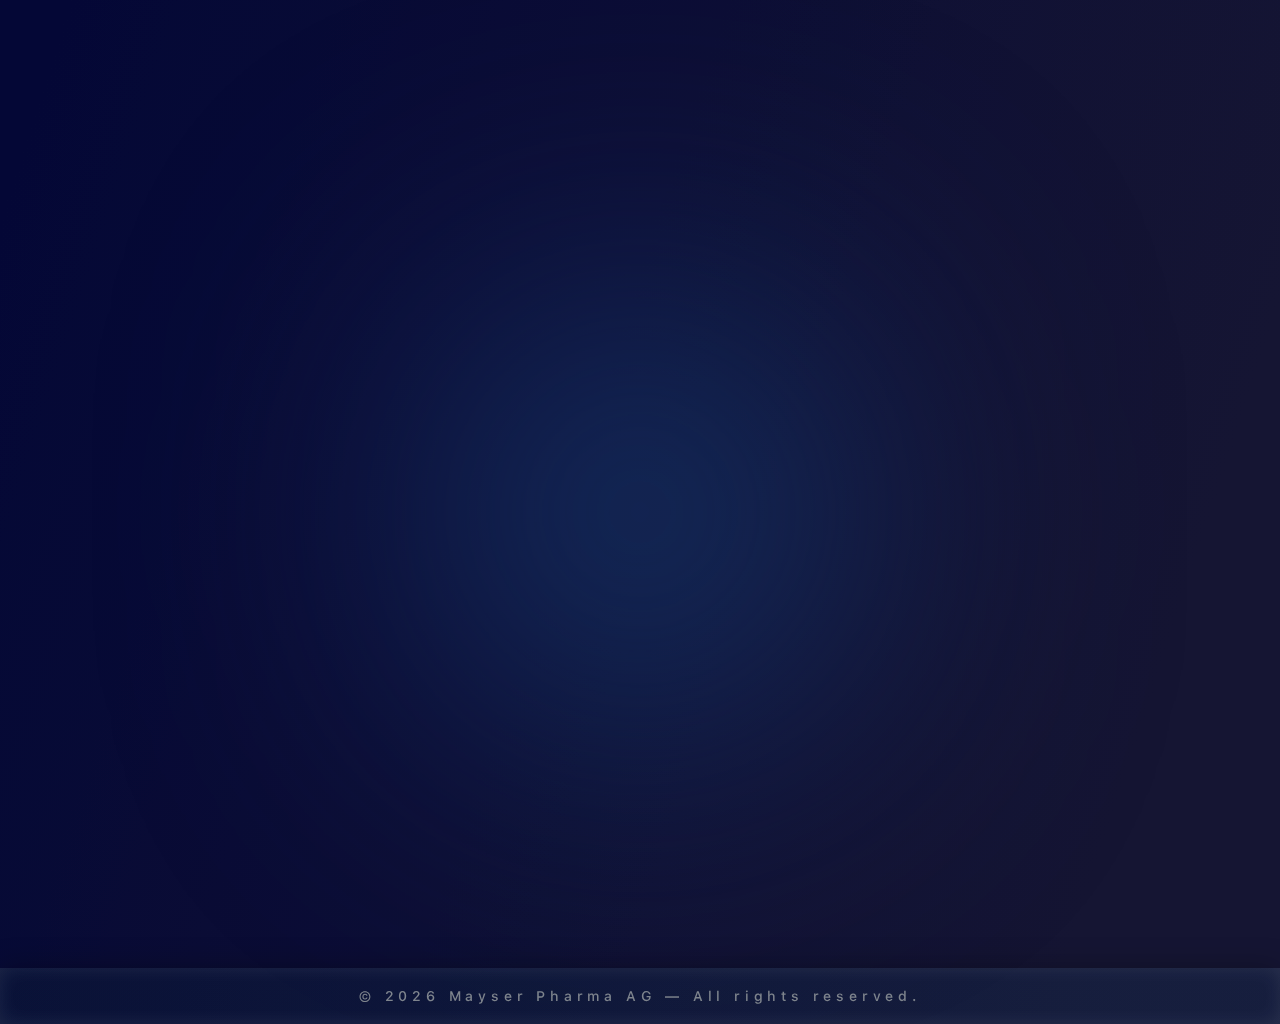
<file: index.html>
<!DOCTYPE html>
<html lang="en">
  <head>
    <meta charset="UTF-8" />
    <meta name="viewport" content="width=device-width, initial-scale=1.0" />
    <meta
      name="description"
      content="Mayser Pharma AG - Private R&D Programme"
    />
    <title>Mayser Pharma AG</title>
   
    <link rel="stylesheet" href="style.css" />
  </head>

  <body>
    <div class="circlebg"></div>
    <section class="parentContainer">
      <div class="container" id="firstScreen">
           <h1 class="transform-seq-h1">Mayser Pharma AG</h1>
          <h2 class="  transform-seq-h2">
            Private R&D Programme — by invitation only
          </h2>
       </div>
    </section>

    <footer class="footer">
      <p>© 2026 Mayser Pharma AG — All rights reserved.</p>
    </footer>

    <script>
      function crossfadeNavigate(url) {
        const body = document.body;
        body.classList.add("fade-out");

        setTimeout(() => {
          window.location.href = url;
        }, 120);
      }

      window.addEventListener("load", () => {
        setTimeout(() => {
          const firstScreen = document.getElementById("firstScreen");
          firstScreen.classList.add("fade-out");

          setTimeout(() => {
            firstScreen.style.display = "none";

            const secondScreen = document.createElement("div");
            secondScreen.className = "container";
            secondScreen.innerHTML = `
               <h1 class="transform-seq-h1">Confidential Access</h1>
              <h2 class="  transform-seq-h2">
                Continue to confidential access
              </h2>
              <div class="arrow-button transform-seq-cta" id="continueBtn">
                <img src="./assets/arrow.png" alt="arrow icon" />
             </div>
          `;

            document
              .querySelector(".parentContainer")
              .appendChild(secondScreen);

            document
              .getElementById("continueBtn")
              .addEventListener("click", () => {
                crossfadeNavigate("./pages/access.html");
              });
          }, 140);
        }, 4000);
      });
    </script>
  </body>
</html>
</file>
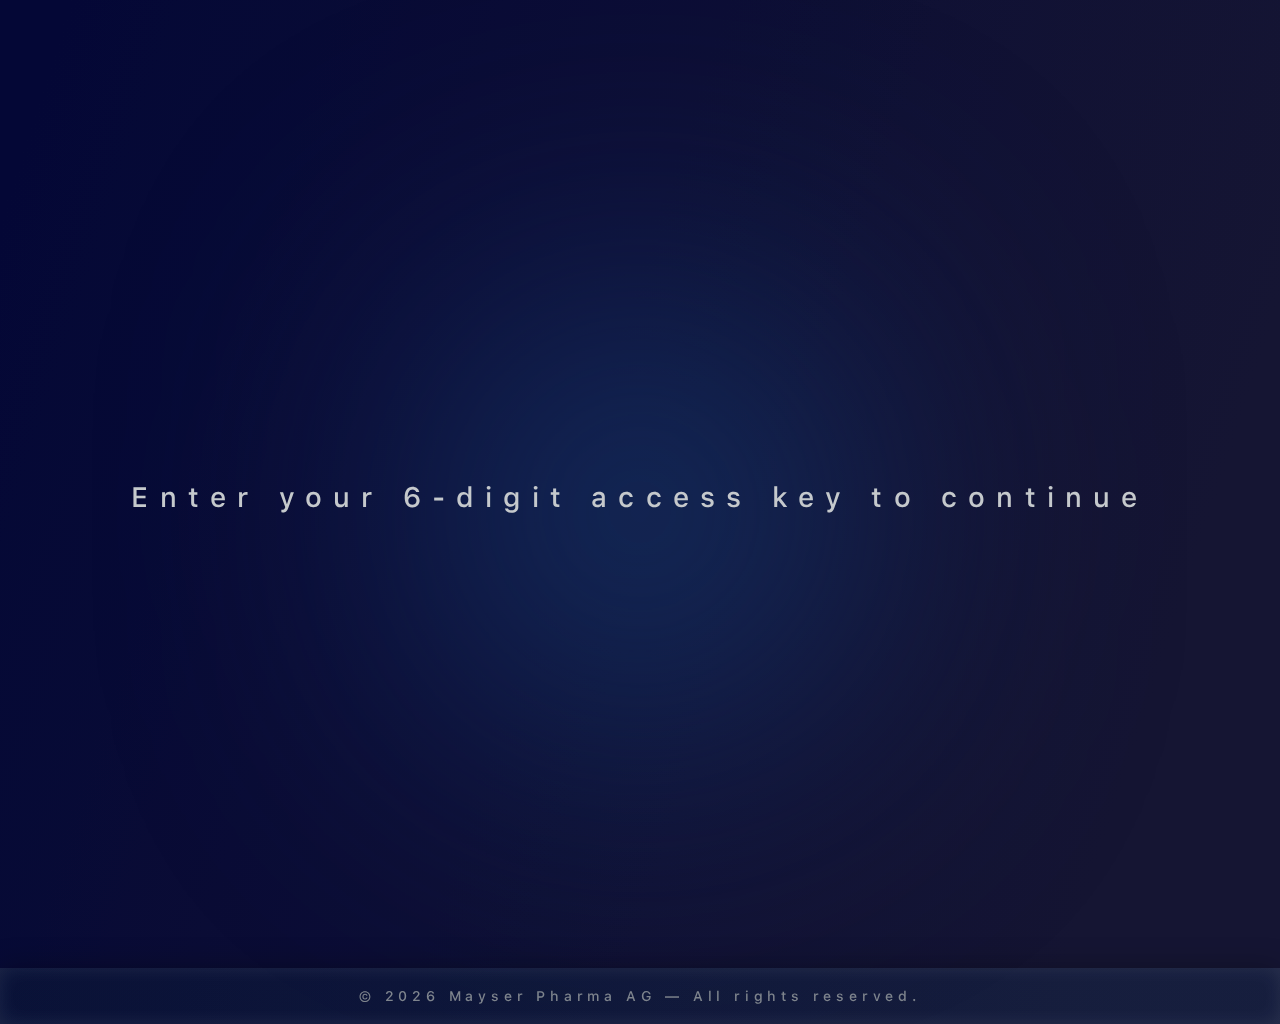
<file: pages/access.html>
<!DOCTYPE html>
<html lang="en">
  <head>
    <meta charset="UTF-8" />
    <meta name="viewport" content="width=device-width, initial-scale=1.0" />
    <meta name="description" content="Confidential Access - Mayser Pharma AG" />
    <title>Confidential Access</title>

    <link rel="stylesheet" href="../style.css" />
  </head>
  <body>
    <div class="circlebg"></div>

    <section class="parentContainer">
      <div class="container">
        <h1 class="fade-in">Confidential Access</h1>
        <h2 class="fade-in-delayed">
          Enter your 6-digit access key to continue
        </h2>

        <div class="access-form">
          <div class="code-inputs" id="codeInputs">
            <input type="text" class="code-digit" maxlength="1" />
            <input type="text" class="code-digit" maxlength="1" />
            <input type="text" class="code-digit" maxlength="1" />
            <input type="text" class="code-digit" maxlength="1" />
            <input type="text" class="code-digit" maxlength="1" />
            <input type="text" class="code-digit" maxlength="1" />
          </div>
        </div>
        <div class="error-message" id="errorMessage"></div>
        <div
          class="lockout-timer"
          id="lockoutTimer"
          style="display: none"
        ></div>
      </div>
    </section>
    <footer class="footer">
      <p>© 2026 Mayser Pharma AG — All rights reserved.</p>
    </footer>

    <script>
      const accessCodes = {
        LU1234: "granted.html",
        MS9876: "granted.html",
        AG0001: "granted.html",
      };

      const digitInputs = document.querySelectorAll(".code-digit");
      let attemptCount = 0;
      const maxAttempts = 2;
      let lockoutTime = 0;
      let lockoutInterval = null;

      function checkLockout() {
        const lockoutEnd = localStorage.getItem("lockoutEnd");
        if (lockoutEnd) {
          const now = Date.now();
          const endTime = parseInt(lockoutEnd);

          if (now < endTime) {
            lockoutTime = Math.ceil((endTime - now) / 1000);
            disableInputs();
            startLockoutTimer();
          } else {
            localStorage.removeItem("lockoutEnd");
          }
        }
      }

      digitInputs.forEach((input, index) => {
        input.addEventListener("input", (e) => {
          if (!/^[A-Za-z0-9]*$/.test(e.target.value)) {
            e.target.value = "";
            return;
          }

          e.target.value = e.target.value.toUpperCase();

          if (e.target.value && index < digitInputs.length - 1) {
            digitInputs[index + 1].focus();
          }

          if (index === digitInputs.length - 1 && e.target.value) {
            setTimeout(() => {
              submitCode();
            }, 100);
          }
        });

        input.addEventListener("keydown", (e) => {
          if (e.key === "Backspace" && !e.target.value && index > 0) {
            digitInputs[index - 1].focus();
          }
        });
      });

      function submitCode() {
        if (lockoutTime > 0) {
          return;
        }

        const code = Array.from(digitInputs)
          .map((input) => input.value)
          .join("");

        if (code.length !== 6) {
          showError("Please enter all 6 characters");
          return;
        }

        if (accessCodes[code]) {
          window.location.href = accessCodes[code];
        } else {
          attemptCount++;
          if (attemptCount >= maxAttempts) {
            lockoutTime = 5;
            const lockoutEnd = Date.now() + lockoutTime * 1000;
            localStorage.setItem("lockoutEnd", lockoutEnd.toString());

            showError("Too many attempts. Please retry in 00:05");

            disableInputs();
            startLockoutTimer();
          } else {
            showError("Invalid code. Please try again");
          }

          digitInputs.forEach((input) => (input.value = ""));
          digitInputs[0].focus();
        }
      }

      function disableInputs() {
        digitInputs.forEach((input) => {
          input.disabled = true;
          input.style.opacity = "0.3";
          input.style.cursor = "not-allowed";
        });
      }

      function enableInputs() {
        digitInputs.forEach((input) => {
          input.disabled = false;
          input.style.opacity = "1";
          input.style.cursor = "text";
          input.value = "";
        });
        attemptCount = 0;
        localStorage.removeItem("lockoutEnd");
        digitInputs[0].focus();
      }

      function startLockoutTimer() {
        const errorEl = document.getElementById("errorMessage");
        errorEl.style.display = "block";

        lockoutInterval = setInterval(() => {
          lockoutTime--;
          errorEl.textContent = `Too many attempts. Please retry in ${formatTime(
            lockoutTime
          )}`;

          if (lockoutTime <= 0) {
            clearInterval(lockoutInterval);
            errorEl.style.display = "none";
            enableInputs();
          }
        }, 1000);
      }

      function formatTime(seconds) {
        const minutes = Math.floor(seconds / 60);
        const secs = seconds % 60;
        return `${String(minutes).padStart(2, "0")}:${String(secs).padStart(
          2,
          "0"
        )}`;
      }

      function showError(message) {
        const errorEl = document.getElementById("errorMessage");
        errorEl.textContent = message;
        errorEl.style.display = "block";
      }

      checkLockout();

      if (lockoutTime === 0) {
        digitInputs[0].focus();
      }
    </script>
  </body>
</html>
</file>
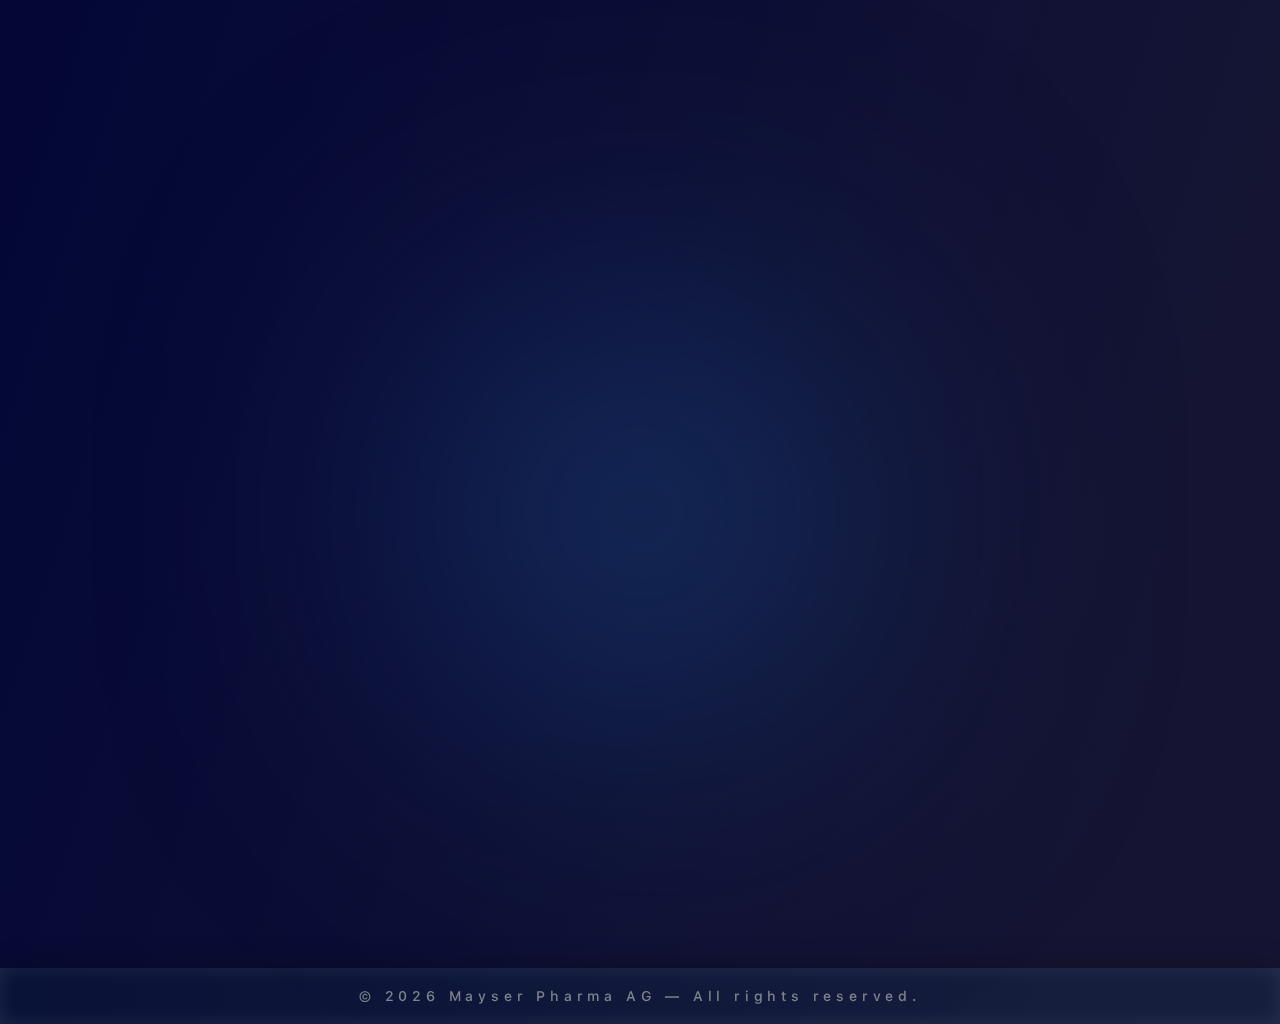
<file: pages/form.html>
<!DOCTYPE html>
<html lang="en">
  <head>
    <meta charset="UTF-8" />
    <meta name="viewport" content="width=device-width, initial-scale=1.0" />
    <title>Request a Private Presentation</title>
    
    <link rel="stylesheet" href="../style.css" />
  </head>
  <body>
    <div class="circlebg"></div>

    <section class="parentContainer">
      <div class="container block formcontainer">
        <form id="requestForm">
          <div class="form-group">
            <label for="name">Name</label>
            <input type="text" id="name" name="name" required />
          </div>

          <div class="form-group">
            <label for="company">Company</label>
            <input type="text" id="company" name="company" required />
          </div>

          <div class="form-group">
            <label for="email">Email</label>
            <input type="email" id="email" name="email" required />
          </div>

          <div class="form-group">
            <label for="time">Preferred Time</label>
            <input type="text" id="time" name="time" required />
          </div>

          <button type="submit" class="cta-button">
            Send Confidential Request
          </button>
        </form>
      </div>
    </section>

    <footer class="footer">
      <p>&copy; 2026 Mayser Pharma AG — All rights reserved.</p>
    </footer>

    <div id="successModal" class="modal">
      <div class="modal-content">
        <div><img src="../assets/tick.svg" alt="tick" /></div>
        <h2>Request Confirmed</h2>
        <p>Your request has been received — thank you for your trust</p>
      </div>
    </div>

    <script>
      function crossfadeNavigate(url) {
        document.body.classList.add("fade-out");
        setTimeout(() => (window.location.href = url), 120);
      }

      function closeSuccessModal() {
        const modal = document.getElementById("successModal");
        modal.classList.remove("show");
        setTimeout(() => {
          modal.style.display = "none";
          document.body.style.overflow = "auto";
        }, 160);
      }

      document.getElementById("requestForm").addEventListener("submit", (e) => {
        e.preventDefault();

        const modal = document.getElementById("successModal");
        modal.style.display = "flex";
        setTimeout(() => modal.classList.add("show"), 10);
        document.body.style.overflow = "hidden";

        setTimeout(() => {
          closeSuccessModal();
          document.getElementById("requestForm").reset();
          setTimeout(() => crossfadeNavigate("../index.html"), 160);
        }, 2500);
      });

      window.addEventListener("click", (e) => {
        const modal = document.getElementById("successModal");
        if (e.target === modal) closeSuccessModal();
      });
    </script>
  </body>
</html>
</file>
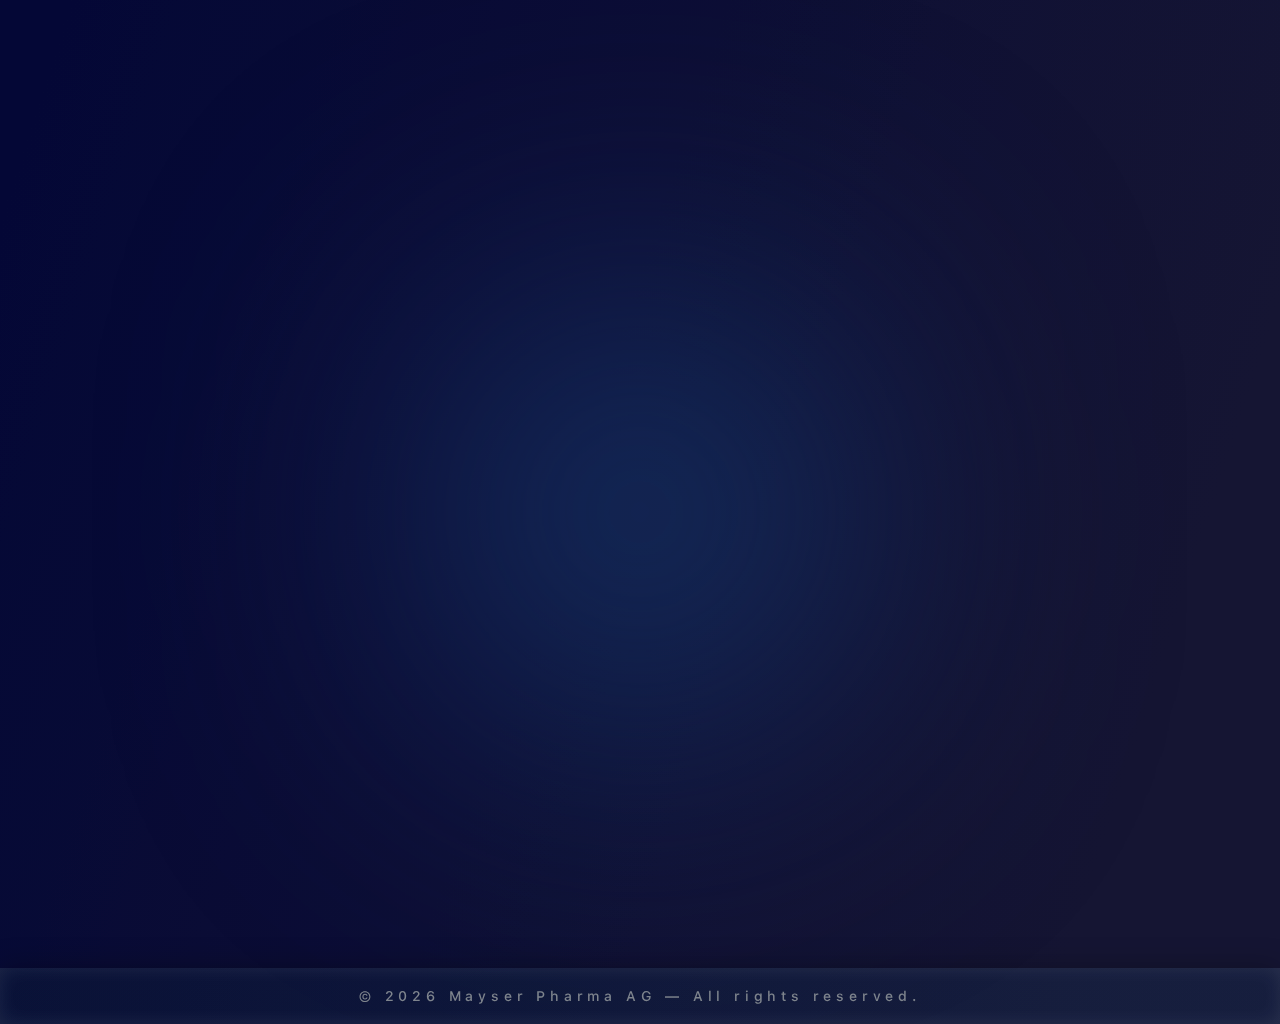
<file: pages/granted.html>
<!DOCTYPE html>
<html lang="en">
  <head>
    <meta charset="UTF-8" />
    <meta name="viewport" content="width=device-width, initial-scale=1.0" />
    <title>Access Granted</title>
  
    <link rel="stylesheet" href="../style.css" />
  </head>
  <body>
    <div class="circlebg"></div>

    <section class="parentContainer">
      <div class="container granted">
        <h1 class="transform-seq-h1">Access Granted</h1>
        <p class="transform-seq-h2">Redirecting to your confidential section</p>
      </div>
    </section>

    <footer class="footer">
      <p>&copy; 2026 Mayser Pharma AG — All rights reserved.</p>
    </footer>

    <script>
      window.addEventListener("load", () => {
        setTimeout(() => {
          const heroSection = document.querySelector(".container");
          heroSection.classList.add("fade-out");

          setTimeout(() => {
            heroSection.style.display = "none";

            const secondScreen = document.createElement("div");
            secondScreen.classList.add("container", "granted", "spaceless");

            secondScreen.innerHTML = `
              <h2 class="transform-seq-h1">Advanced Biopolymer Skin Technology.</h2>
              <h3 class=" transform-seq-h2">
                Developed and protected by Mayser Pharma AG – Switzerland
          </h3>
            `;

            document
              .querySelector(".parentContainer")
              .appendChild(secondScreen);

            setTimeout(() => {
              window.location.href = "lusculpture.html";
            }, 2000);
          }, 140);
        }, 4000);
      });
    </script>
  </body>
</html>
</file>
<file: style.css>
@font-face {
  font-family: "SF Pro";
  src: url("./fonts/SF-Pro-Text-Light.otf") format("opentype");
  font-weight: 300;
}
@font-face {
  font-family: "SF Pro";
  src: url("./fonts/SF-Pro-Text-Regular.otf") format("opentype");
  font-weight: 400;
}

@font-face {
  font-family: "SF Pro";
  src: url("./fonts/SF-Pro-Text-Medium.otf") format("opentype");
  font-weight: 500;
}

@font-face {
  font-family: "SF Pro";
  src: url("./fonts/SF-Pro-Text-Semibold.otf") format("opentype");
  font-weight: 600;
}

@font-face {
  font-family: "SF Pro";
  src: url("./fonts/SF-Pro-Text-Bold.otf") format("opentype");
  font-weight: 700;
}

:root {
  --fade-fast: 120ms;
  --fade-normal: 160ms;
  --fade-slow: 180ms;
  --ease-in: cubic-bezier(0.42, 0, 1, 1);
  --ease-out: cubic-bezier(0, 0, 0.58, 1);
  --ease-in-out: cubic-bezier(0.42, 0, 0.58, 1);

  --text-primary: rgba(242, 243, 245, 0.95);
  --text-secondary: #c5c9cc;
  --text-muted: #7e848d;
  --accent-blue: #3390ff;
  --accent-blue-hover: #167dfa10;
  --border-color: #1f3a5f;
  --error-color: #c06461;
  --success-color: #52c41a;

  --shadow-soft: 0 4px 16px rgba(0, 0, 0, 0.2);
  --shadow-medium: 0 8px 24px rgba(0, 0, 0, 0.3);
}

* {
  margin: 0;
  padding: 0;
  box-sizing: border-box;
}

html {
  scroll-behavior: smooth;
}

body {
  font-family: "SF Pro";
  color: var(--text-primary);
  overflow-x: hidden;
  position: relative;
  background: #11112e;
}
body::before {
  content: "";
  position: fixed;
  top: 0;
  left: 0;
  right: 0;
  bottom: 0;
  z-index: -1;
}

.parentContainer {
  display: flex;
  flex-direction: column;
  justify-content: center;
  align-items: center;
  min-height: 100vh;
  position: relative;
  background: linear-gradient(108deg, #03062e 4.37%, #12122c 85.48%);
  animation: fadeIn var(--fade-slow) var(--ease-in) forwards;
  position: relative;
  /* z-index: 0; */
}
.parentContainer::before {
  content: "";
  position: absolute;
  inset: 0;
  background: url("./assets/bg.png") lightgray 0px -25.851px / 100% 131.371% no-repeat;
  mix-blend-mode: overlay;
  opacity: 0.25;
  z-index: 1;
  pointer-events: none;
}

.circlebg {
  width: 400px;
  height: 400px;
  flex-shrink: 0;
  border-radius: 400px;
  background: rgba(22, 51, 102, 1);
  filter: blur(157.64942932128906px);
  position: absolute;
  top: 50%;
  left: 50%;
  transform: translate(-50%, -50%);
  z-index: 2;
  pointer-events: none;
}
.container {
  max-width: 1440px;
  margin: 0 auto;
  width: 100%;
  display: inline-flex;
  flex-direction: column;
  justify-content: center;
  align-items: center;
  gap: 40px;
  height: 1024px;
  z-index: 3;
}
.block,
.content-block {
  position: relative;
  z-index: 4;
}
.cta-button,
.arrow-button,
.footer {
  position: relative;
  z-index: 3;
  transform: translateZ(0);
}

.block {
  display: inline-flex;
  flex-direction: column;
  justify-content: center;
  align-items: center;
  gap: 35px;
}
/* ====================================
    TYPOGRAPHY
    ==================================== */

h1 {
  font-family: "SF Pro";
  font-size: 72px;
  font-style: normal;
  font-weight: 500;
  line-height: normal;
  letter-spacing: 25.92px;
  color: var(--text-primary);
}

h2 {
  color: var(--text-secondary);
  margin-bottom: 1rem;
  font-family: "SF Pro";
  font-size: 28px;
  font-style: normal;
  font-weight: 500;
  line-height: normal;
  letter-spacing: 11.2px;
}

h3 {
  font-size: clamp(22px, 2.5vw, 24px);
  font-weight: 600;
  color: var(--text-secondary);
  margin-bottom: 0.75rem;
  font-family: "SF Pro";
}

h4 {
  font-size: clamp(20px, 2vw, 22px);
  font-weight: 500;
  color: var(--text-secondary);
  margin-bottom: 0.5rem;
  font-family: "SF Pro";
}

p {
  color: #c7cace;
  font-family: "SF Pro";
  font-size: 16px;
  font-style: normal;
  font-weight: 500;
  line-height: normal;
  letter-spacing: 6.4px;
}

.subtitle {
  color: var(--text-muted);
  text-align: center;
  font-family: "SF Pro";
  font-size: 22px;
  font-style: normal;
  font-weight: 500;
  line-height: 70px;
  letter-spacing: 8.8px;
}

.description {
  font-size: clamp(14px, 2.5vw, 16px);
  color: var(--text-muted);
  line-height: 1.7;
  letter-spacing: 0.3rem;
}
h1,
h2,
h3,
h4,
p,
.subtitle,
.description {
  text-align: center;
}

.granted p {
  color: #c5c9cc;
  font-family: "SF Pro";
  font-size: 28px;
  font-style: normal;
  font-weight: 500;
  line-height: normal;
  letter-spacing: 11.2px;
}
.granted h3 {
  color: var(--Color-H2, #c5c9cc);
  text-align: center;
  font-family: "SF Pro";
  font-size: 22px;
  font-style: normal;
  font-weight: 500;
  line-height: 70px;
  letter-spacing: 8.8px;
}
.spaceless h3 {
  line-height: normal;
}
.spaceless {
  gap: 30px;
}

/* ====================================
    ACCESS PAGE
    ==================================== */

.code-inputs {
  display: flex;
  align-items: center;
  gap: 42px;
  max-width: 600px;
  width: 100%;
}

.code-digit {
  width: 60px;
  height: 60px;
  aspect-ratio: 1/1;
  border-radius: 14px;
  border: 1px solid rgba(143, 160, 184, 0.9);
  background: rgba(255, 255, 255, 0.05);
  color: var(--text-primary);
  font-size: 24px;
  font-weight: 600;
  text-align: center;
  transition: all 0.2s ease;
}

.code-digit:focus {
  outline: none;
  border-color: var(--accent-blue);
  background: rgba(24, 144, 255, 0.1);
  box-shadow: 0 0 0 3px rgba(24, 144, 255, 0.1);
}

.lockout-timer {
  color: var(--error-color);
  font-size: 16px;
  font-weight: 500;
  min-height: 24px;
  text-align: center;
  margin-bottom: 1rem;
}

.code-digit:disabled {
  opacity: 0.3;
  cursor: not-allowed;
  border-color: rgba(255, 77, 79, 0.3);
}

.code-digit:disabled:focus {
  border-color: rgba(255, 77, 79, 0.3);
  background: rgba(255, 77, 79, 0.05);
  box-shadow: 0 0 0 3px rgba(255, 77, 79, 0.1);
}

.error-message {
  color: var(--error-color);
  font-family: "SF Pro";
  font-size: 18px;
  font-style: normal;
  font-weight: 500;
  line-height: normal;
  letter-spacing: 7.2px;
}

.submit-btn {
  padding: 12px 32px;
  background: var(--accent-blue);
  color: white;
  border: none;
  border-radius: var(--radius-input);
  font-size: 16px;
  font-weight: 500;
  cursor: pointer;
  transition: all 0.3s ease;
  box-shadow: var(--shadow-soft);
}

.submit-btn:hover {
  background: var(--accent-blue-hover);
  transform: translateY(-2px);
  box-shadow: var(--shadow-medium);
}

.submit-btn:active {
  transform: translateY(0);
}

/* ====================================
    Lusculture PAGE
    ==================================== */

.content-block {
  display: inline-flex;
  flex-direction: column;
  justify-content: center;
  align-items: center;
  gap: 30px;
  max-width: 1200px;
  height: auto;
  flex-shrink: 0;
  width: 100%;
  animation: fadeIn 0.6s ease-out 0.6s both;
}
.content-block h1 {
  color: rgba(242, 243, 245, 0.95);
  font-family: "SF Pro";
  font-size: 30px;
  font-style: normal;
  font-weight: 500;
  line-height: normal;
  letter-spacing: 13.8px;
  text-align: center;
}
.content-block p {
  color: #c5c9cc;
  text-align: center;
  font-family: "SF Pro";
  font-size: 22px;
  font-style: normal;
  font-weight: 500;
  line-height: 60px;
  letter-spacing: 12.32px;
}

.block h2 {
  margin-bottom: 0px;
}
.content-block .description {
  font-size: clamp(16px, 1.5vw, 18px);
  letter-spacing: 0.2rem;
  line-height: normal;
}
p.dev {
  color: #c7cace;
  font-family: "SF Pro";
  font-size: 18px;
  font-style: normal;
  font-weight: 500;
  line-height: normal;
  letter-spacing: 7.2px;
}
.research-note {
  color: #c5c9cc;
  text-align: center;
  font-family: "SF Pro";
  font-size: 28px;
  font-style: normal;
  font-weight: 500;
  line-height: 65px;
  letter-spacing: 14px;
  animation: fadeIn 0.6s ease-out 0.8s both;
}
.content-block.space-between {
  display: flex;
  align-items: center;
  padding: 40px 0;
  height: 680px;
  flex-shrink: 0;
  width: 100%;
}

.LuSculpture .cta-button {
  max-width: 965px;
  width: 100%;
  height: 70px;
  flex-shrink: 0;
  border-radius: 8px;
  border: 1px solid rgba(255, 255, 255, 0.1);
  background: rgba(51, 144, 255, 0.9);
  box-shadow: 6px 6px 40px 0 rgba(10, 15, 37, 0.25);
  color: #fff;
  font-family: "SF Pro";
  font-size: 28px;
  font-style: normal;
  font-weight: 400;
  letter-spacing: 13px;
  margin: auto;
  margin-bottom: 8rem;
}

.cta-button:hover {
  cursor: pointer;
  /* background: #0f82df87; */
  transform: translateY(-2px);
  /* box-shadow: 0 8px 24px rgba(24, 144, 255, 0.4); */
}

/* ====================================
    Confidential Access PAGE
    ==================================== */
.second-screen {
  opacity: 0;
  transition: opacity 0.5s ease;
}

.arrow-button {
  position: absolute;
  bottom: 10%;
  right: 100px;
  width: 60px;
  height: 60px;
  display: flex;
  align-items: center;
  justify-content: center;
  cursor: pointer;
  color: white;
  transition: all 0.3s ease;
}

.arrow-button:hover {
  transform: translateX(5px);
}

.arrow-button img {
  width: 100%;
}

/* ====================================
    Form and MODAL
    ==================================== */
#requestForm {
  margin-bottom: 6rem;
  opacity: 0;
  animation: fadeIn var(--fade-slow) var(--ease-in) 0.08s forwards;
}
.formcontainer {
  display: inline-flex;
  flex-direction: column;
  justify-content: center;

  height: 1024px;
}
.block form {
  display: inline-flex;
  flex-direction: column;
  align-items: flex-start;
  gap: 32px;
}

.form-group {
  display: flex;
  flex-direction: column;
  align-items: flex-start;
  gap: 12px;
  align-self: stretch;
  opacity: 0;
  transform: translateY(2px);
}

.form-group label {
  color: #fff;
  font-family: "SF Pro";
  font-size: 24px;
  font-style: normal;
  font-weight: 500;
  line-height: normal;
  letter-spacing: 11.2px;
}

.form-group input,
.form-group select {
  padding: 18px 20px;
  background: rgba(10, 15, 37, 0.4);
  color: #ffffff;
  font-size: 16px;
  transition: all 0.3s ease;
  font-family: "SF Pro Display", -apple-system, BlinkMacSystemFont, sans-serif;
  font-weight: 400;
  border-radius: 6px;
  border: 0.5px solid rgba(143, 160, 184, 0.9);
  max-width: 726px;
  height: 53px;
  width: 100%;
}

.form-group input:focus,
.form-group select:focus {
  outline: none;
  background: rgba(10, 15, 37, 0.6);
  border-color: #1890ff;
  box-shadow: 0 0 0 1px rgba(24, 144, 255, 0.3);
}

.form-group input::placeholder {
  color: rgba(167, 178, 198, 0.4);
}

#requestForm .form-group:nth-child(1) {
  animation: rise var(--fade-slow) var(--ease-out) 0.12s forwards;
}

#requestForm .form-group:nth-child(2) {
  animation: rise var(--fade-slow) var(--ease-out) 0.16s forwards;
}

#requestForm .form-group:nth-child(3) {
  animation: rise var(--fade-slow) var(--ease-out) 0.2s forwards;
}

#requestForm .form-group:nth-child(4) {
  animation: rise var(--fade-slow) var(--ease-out) 0.24s forwards;
}
.code-inputs .code-digit {
  opacity: 0;
  transform: translateY(2px);
}

.code-inputs .code-digit:nth-child(1) {
  animation: rise var(--fade-slow) var(--ease-out) 0.12s forwards;
}
.code-inputs .code-digit:nth-child(2) {
  animation: rise var(--fade-slow) var(--ease-out) 0.14s forwards;
}
.code-inputs .code-digit:nth-child(3) {
  animation: rise var(--fade-slow) var(--ease-out) 0.16s forwards;
}
.code-inputs .code-digit:nth-child(4) {
  animation: rise var(--fade-slow) var(--ease-out) 0.18s forwards;
}
.code-inputs .code-digit:nth-child(5) {
  animation: rise var(--fade-slow) var(--ease-out) 0.2s forwards;
}
.code-inputs .code-digit:nth-child(6) {
  animation: rise var(--fade-slow) var(--ease-out) 0.22s forwards;
}
/*  
.form-group select option {
  background: #0a0f25;
  color: #ffffff;
  padding: 12px;
} */

#requestForm .cta-button {
  max-width: 726px;
  height: 70px;
  width: 100%;
  flex-shrink: 0;
  border-radius: 12px;
  border: 1px solid rgba(255, 255, 255, 0.1);
  background: rgba(51, 144, 255, 0.9);
  box-shadow: 6px 6px 40px 0 rgba(10, 15, 37, 0.25);
  color: #fff;
  font-family: "SF Pro";
  font-size: 23px;
  font-style: normal;
  font-weight: 500;
  letter-spacing: 12.78px;
  padding: 0 25px;
  cursor: pointer;
  opacity: 0;
  transform: translateY(2px);
  animation: rise var(--fade-slow) var(--ease-out) 0.28s forwards;
}
/* ====================================
    SUCCESS MODAL STYLING
    ==================================== */

.modal {
  display: none;
  position: fixed;
  top: 0;
  left: 0;
  right: 0;
  bottom: 0;
  background: rgba(0, 0, 0, 0.63);
  backdrop-filter: blur(12px);
  z-index: 1000;
  justify-content: center;
  align-items: center;
  padding: 2rem;
  animation: fadeIn 0.3s ease-out;
}

.modal-content {
  border-radius: 10px;
  max-width: 840px;
  height: 500px;
  flex-shrink: 0;
  width: 100%;
  position: relative;
  backdrop-filter: blur(30px);
  /* background: #1d2a47; */
  background: radial-gradient(
      circle at 50% 50%,
      #1d2a47 80%,
      #1d2a47 25%,
      #25324d 100%,
      #25324d 100%
    ),
    #1e293b;
  box-shadow: 0 25px 70px rgba(0, 0, 0, 0.6);
  display: inline-flex;
  flex-direction: column;
  align-items: center;
  justify-content: center;
  gap: 30px;
}

.modal-content img {
  width: 120px;
  height: 120px;
  animation: checkmarkScale 0.5s ease-out;
}
.modal-content h2 {
  color: #c5c9cc;
  font-family: "SF Pro";
  font-size: 42px;
  font-style: normal;
  font-weight: 500;
  line-height: normal;
  letter-spacing: 16.8px;
}
.modal-content p {
  color: #c7cace;
  text-align: center;
  font-family: "SF Pro";
  font-size: 20px;
  font-style: normal;
  max-width: 740px;
  font-weight: 500;
  line-height: 50px;
  letter-spacing: 10.2px;
}

/* ====================================
    FOOTER
    ==================================== */

.footer {
  text-align: center;
  letter-spacing: 0.5em;
  color: var(--text-muted);
  background: radial-gradient(
      12.59% 38.25% at 48.12% 25.68%,
      rgba(24, 144, 255, 0.04) 33.65%,
      rgba(24, 144, 255, 0.04) 79.81%
    ),
    linear-gradient(
      90deg,
      rgba(12, 18, 40, 0.4) 8.64%,
      rgba(24, 32, 59, 0.4) 89.07%
    );
  box-shadow: 0 0 30px 0 rgba(0, 0, 0, 0.29),
    0 0 20px 0 rgba(255, 255, 255, 0.09) inset;
  width: 100vw;
  margin-left: calc(50% - 50vw);
  padding: 20px 0;
  position: absolute;
  bottom: 0;
  /* opacity: 0; */
  /* animation: fadeIn var(--fade-slow) var(--ease-in) 0.2s forwards; */
}
.footer p {
  color: var(--text-muted);
  text-align: center;
  font-family: "SF Pro";
  font-size: 14px;
  font-style: normal;
  font-weight: 500;
  line-height: normal;
  letter-spacing: 4.8px;
}
/* ====================================
    ANIMATIONS
    ==================================== */

.fade-out {
  opacity: 1;
  animation: fadeOut var(--fade-fast) var(--ease-out) forwards;
}

.fade-in {
  opacity: 0;
  animation: fadeIn var(--fade-slow) var(--ease-in) forwards;
}

@keyframes fadeIn {
  from {
    opacity: 0;
  }
  to {
    opacity: 1;
  }
}

@keyframes fadeOut {
  from {
    opacity: 1;
  }
  to {
    opacity: 0;
  }
}

/* ====================================
   STAGGERED REVEAL SEQUENCE
   ==================================== */

.fade-seq {
  opacity: 0;
}

.fade-seq.h1,
.fade-seq-h1 {
  animation: fadeIn var(--fade-slow) var(--ease-in-out) 0s forwards;
}

.fade-seq.h2,
.fade-seq-h2 {
  animation: fadeIn var(--fade-slow) var(--ease-in-out) 0.04s forwards;
}

.fade-seq.body,
.fade-seq-body {
  animation: fadeIn var(--fade-slow) var(--ease-in-out) 0.08s forwards;
}

.fade-seq.cta,
.fade-seq-cta {
  animation: fadeIn var(--fade-slow) var(--ease-in-out) 0.12s forwards;
}

.fade-seq.footer,
.fade-seq-footer {
  animation: fadeIn var(--fade-slow) var(--ease-in-out) 0.16s forwards;
}

.transform-seq {
  transform: translateY(3px);
  opacity: 0;
  animation: rise var(--fade-slow) var(--ease-out) forwards;
}

.transform-seq-h1 {
  transform: translateY(2px);
  opacity: 0;
  animation: rise var(--fade-slow) var(--ease-out) 0s forwards;
}

.transform-seq-h2 {
  transform: translateY(2px);
  opacity: 0;
  animation: rise var(--fade-slow) var(--ease-out) 0.04s forwards;
}

.transform-seq-body {
  transform: translateY(2px);
  opacity: 0;
  animation: rise var(--fade-slow) var(--ease-out) 0.08s forwards;
}

.transform-seq-cta {
  transform: translateY(2px);
  opacity: 0;
  animation: rise var(--fade-slow) var(--ease-out) 0.12s forwards;
}

@keyframes rise {
  from {
    opacity: 0;
    transform: translateY(3px);
  }
  to {
    opacity: 1;
    transform: translateY(0);
  }
}

/* ====================================
   INTERACTION MOTIONS
   ==================================== */

/* Input Focus */
.form-group input:focus,
.form-group select:focus,
.code-digit:focus {
  outline: none;
  background: rgba(10, 15, 37, 0.6);
  border-color: #1890ff;
  box-shadow: 0 0 6px rgba(24, 144, 255, 0.4);
  transition: box-shadow var(--fade-fast) var(--ease-out),
    border-color var(--fade-fast) var(--ease-out),
    background var(--fade-fast) var(--ease-out);
}

.cta-button {
  transition: background-color 140ms var(--ease-out),
    box-shadow 140ms var(--ease-out), transform 140ms var(--ease-out);
}

.cta-button:hover,
.submit-btn:hover,
#requestForm .cta-button:hover {
  cursor: pointer;
  transform: translateY(-2px);
  background: var(--accent-blue);
  box-shadow: 0 0 18px rgba(24, 143, 255, 0.19);
  transform: translateY(-1px);
}

.cta-button:active,
.submit-btn:active {
  transform: translateY(0);
  transition: transform 80ms var(--ease-in);
}

/* Error State Fade */
.error-message {
  opacity: 0;
  color: #d2665a;
  animation: fadeIn var(--fade-normal) var(--ease-out) forwards;
}

.error-message.show {
  display: block;
  animation: fadeIn var(--fade-normal) var(--ease-out) forwards;
}

/* Modal Transitions */
.modal {
  opacity: 0;
  transition: opacity var(--fade-normal) var(--ease-in-out);
}

.modal.show {
  opacity: 1;
}

.modal-content {
  opacity: 0;
  transform: translateY(3px);
  animation: rise var(--fade-slow) var(--ease-out) 0.08s forwards;
}

/* ====================================
    RESPONSIVE DESIGN
    ==================================== */
@media (max-width: 1199px) {
  .arrow-button {
    width: 55px;
    height: 55px;
  }
  h1 {
    font-size: 56px;
    letter-spacing: 18px;
  }

  h2 {
    font-size: 24px;
    letter-spacing: 8.5px;
  }

  h3 {
    font-size: 20px;
  }

  h4 {
    font-size: 19px;
  }

  p {
    font-size: 14px;
    letter-spacing: 4.8px;
  }
  .content-block p {
    letter-spacing: 5px;
  }
  p.dev {
    letter-spacing: 6.2px;
  }
  .research-note {
    line-height: 60px;
    letter-spacing: 13px;
  }
  .subtitle {
    font-size: 19px;
    line-height: 50px;
    letter-spacing: 6.5px;
  }

  .description {
    font-size: 14px;
    letter-spacing: 3.6px;
  }
  .footer p {
    font-size: 12px;
    letter-spacing: 4.2px;
  }
  .code-digit {
    width: 55px;
    height: 55px;
  }
  .code-inputs,
  .block {
    gap: 30px;
  }
  .LuSculpture .cta-button {
    width: 90%;
    font-size: 24px;
    font-style: normal;
    font-weight: 300;
    letter-spacing: 10px;
  }
  .block form {
    gap: 30px;
  }

  .form-group {
    gap: 10px;
  }
  .form-group label {
    font-size: 20px;
    font-weight: 400;
    letter-spacing: 10px;
    width: 95%;
    margin: auto;
  }
  .form-group input,
  .form-group select {
    padding: 16px 18px;
    width: 98%;
    margin: auto;
  }

  #requestForm .cta-button {
    width: 98%;
    font-size: 20px;
    letter-spacing: 11.78px;
    margin: auto;
  }
  .granted p {
    font-size: 24px;
    font-weight: 500;
    letter-spacing: 9.2px;
  }
  .granted h3 {
    color: #c5c9cc;
    font-size: 20px;
    line-height: 50px;
    letter-spacing: 6.8px;
  }
}

@media (max-width: 1023px) {
  h1 {
    font-size: 48px;
    letter-spacing: 14px;
  }
  .content-block h1 {
    font-size: 28px;
    letter-spacing: 12px;
  }
  .arrow-button {
    width: 50px;
    height: 50px;
  }
  h2 {
    font-size: 22px;
    letter-spacing: 7px;
  }

  h3 {
    font-size: 19px;
  }

  h4 {
    font-size: 18px;
  }

  p {
    font-size: 14px;
    letter-spacing: 4px;
    line-height: 1.6;
  }
  p.dev {
    font-size: 16px;
    letter-spacing: 5.2px;
  }
  .content-block p {
    font-size: 20px;
    line-height: 2;
    letter-spacing: 3.2px;
  }
  .research-note {
    font-size: 24px;
    font-weight: 400;
    line-height: 50px;
    letter-spacing: 12px;
    padding: 0 10px;
  }
  .subtitle {
    font-size: 18px;
    line-height: 45px;
    letter-spacing: 5.5px;
  }

  .description {
    font-size: 14px;
    letter-spacing: 3.2px;
    line-height: 1.8;
  }
  .container {
    gap: 30px;
  }
  .footer p {
    letter-spacing: 4px;
  }
  .code-inputs {
    gap: 20px;
  }
  .code-digit {
    width: 50px;
    height: 50px;
  }
  .block {
    gap: 25px;
  }
  .content-block,
  .block {
    padding: 0 20px;
  }
  .LuSculpture .cta-button {
    font-size: 20px;
    letter-spacing: 8px;
  }
  .block form {
    gap: 25px;
  }

  .form-group label {
    font-size: 18px;
    font-weight: 300;
    letter-spacing: 6px;
  }
  #requestForm .cta-button {
    font-size: 18px;
    font-weight: 400;
    letter-spacing: 9px;
  }
  .modal-content {
    gap: 25px;
  }
  .modal-content img {
    width: 100px;
    height: 100px;
  }
  .modal-content h2 {
    font-size: 40px;
    font-weight: 400;
    letter-spacing: 13.8px;
  }
  .modal-content p {
    font-size: 18px;
    font-weight: 200;
    line-height: 45px;
    letter-spacing: 8px;
  }
}

@media (max-width: 767px) {
  .container {
    padding: 0 40px;
    gap: 25px;
  }
  .arrow-button {
    width: 40px;
    height: 40px;
  }

  h1 {
    font-size: 38px;
    letter-spacing: 10px;
  }
  .content-block h1 {
    font-size: 24px;
    letter-spacing: 10px;
  }
  h2 {
    font-size: 20px;
    letter-spacing: 5.5px;
  }

  h3 {
    font-size: 18px;
  }

  h4 {
    font-size: 17px;
  }

  p {
    font-size: 13px;
    letter-spacing: 3.2px;
    line-height: 1.7;
    font-weight: 300;
  }
  .content-block p {
    font-size: 20px;
    line-height: 1.9;
    letter-spacing: 3px;
    font-weight: 300;
  }
  .content-block.space-between {
    padding: 80px 20px;
    height: auto;
  }
  p.dev {
    font-size: 14px;
    letter-spacing: 3.2px;
    font-weight: 300;
  }
  .research-note {
    font-size: 22px;
    font-weight: 400;
    line-height: 45px;
    letter-spacing: 10px;
  }
  .subtitle {
    font-size: 16px;
    line-height: 38px;
    letter-spacing: 4.5px;
  }

  .description {
    font-size: 13px;
    letter-spacing: 2.6px;
    line-height: 1.8;
  }
  .footer p {
    letter-spacing: 4px;
  }
  .code-inputs {
    gap: 10px;
  }
  .block {
    gap: 20px;
  }
  .parentContainer {
    min-height: 70vh;
  }
  .LuSculpture .cta-button {
    font-size: 18px;
    letter-spacing: 7px;
    margin-top: 0;
    margin-bottom: 3rem;
  }
  .block form {
    gap: 20px;
  }
  #requestForm .cta-button {
    font-size: 16px;
    letter-spacing: 6px;
  }
  .modal-content {
    padding: 0 10px;
  }
  .modal-content {
    gap: 20px;
  }
  .modal-content img {
    width: 90px;
    height: 90px;
  }
  .modal-content h2 {
    font-size: 36px;
    letter-spacing: 10px;
  }
  .modal-content p {
    font-size: 17px;
    line-height: 40px;
    letter-spacing: 6px;
  }
  .granted h1 {
    text-align: left !important;
  }

  .granted p {
    font-size: 20px;
    font-weight: normal;
    letter-spacing: 2px;
    text-align: left;
  }
  .granted h2 {
    text-align: left;
  }
  .granted h3 {
    font-size: 18px;
    font-weight: 300;
    line-height: 20px;
    letter-spacing: 2px;
    text-align: left;
  }
  .container.granted {
    align-items: flex-start;
  }
  .granted p {
    font-size: 22px;
    font-weight: 400;
    letter-spacing: 5.2px;
  }
  .granted h3 {
    color: #c5c9cc;
    font-size: 18px;
    font-weight: 400;
    line-height: 30px;
    letter-spacing: 2px;
  }
}

@media (max-width: 639px) {
  .arrow-button {
    right: 10%;
  }
  h1 {
    font-size: 32px;
    letter-spacing: 8px;
  }
  .content-block h1 {
    font-size: 20px;
    letter-spacing: 8px;
  }
  h2 {
    font-size: 18px;
    letter-spacing: 4.5px;
  }

  h3 {
    font-size: 17px;
  }

  h4 {
    font-size: 16px;
  }

  p {
    font-size: 13px;
    letter-spacing: 2.8px;
    line-height: 1.7;
  }
  .content-block p {
    font-size: 18px;
    line-height: 1.8;
    letter-spacing: 2.8px;
  }
  p.dev {
    letter-spacing: 2.8px;
  }
  .research-note {
    font-size: 20px;
    font-weight: 300;
    line-height: normal;
    letter-spacing: 8px;
  }
  .subtitle {
    font-size: 15px;
    line-height: 32px;
    letter-spacing: 3.8px;
  }

  .description {
    font-size: 13px;
    letter-spacing: 2.2px;
    line-height: 1.8;
  }
  .container {
    gap: 20px;
  }
  .footer p {
    font-size: 10px;
  }

  .LuSculpture .cta-button {
    font-size: 16px;
    letter-spacing: 3px;
  }
  .block form {
    gap: 10px;
  }
  .block {
    align-items: flex-start;
  }
  .block.formcontainer {
    align-items: center;
  }
  .block h1,
  .block h2,
  .block p {
    text-align: left;
  }
  #requestForm .cta-button {
    font-weight: 300;
    letter-spacing: 6px;
  }
  .modal-content {
    gap: 15px;
  }
  .modal-content img {
    width: 80px;
    height: 80px;
  }
  .modal-content h2 {
    font-size: 32px;
    font-weight: 300;
    letter-spacing: 6px;
  }
  .modal-content p {
    font-size: 16px;
    line-height: normal;
    letter-spacing: 4px;
  }
}

@media (max-width: 479px) {
  .container {
    padding: 0 20px;
    gap: 25px;
  }

  h1 {
    font-size: 30px;
    letter-spacing: 6px;
    text-align: left;
  }
  .content-block h1 {
    font-size: 20px;
    letter-spacing: 6px;
  }

  h2 {
    font-size: 22px;
    letter-spacing: 3.5px;
    text-align: left;
  }

  h3 {
    font-size: 16px;
  }

  h4 {
    font-size: 15px;
  }

  p {
    font-size: 17px;
    letter-spacing: 2.2px;
    line-height: 1.7;
  }
  .content-block p {
    font-size: 17px;
    line-height: 1.7;
    letter-spacing: 2.2px;
  }
  .research-note {
    font-size: 18px;
    letter-spacing: 2.2px;
  }
  .subtitle {
    font-size: 15px;
    line-height: 28px;
    letter-spacing: 3px;
  }

  .description {
    font-size: 13px;
    letter-spacing: 1.8px;
    line-height: 1.8;
  }
  .container {
    gap: 10px;
  }

  .code-inputs {
    flex-wrap: wrap;
    gap: 10px;
    justify-content: center;
    max-width: 250px;
  }
  .code-digit {
    width: 60px;
    height: 60px;
  }
  #requestForm .cta-button {
    letter-spacing: 3px;
  }
  .modal-content {
    gap: 10px;
  }
  .modal-content img {
    width: 70px;
    height: 70px;
  }
  .modal-content h2 {
    font-size: 24px;
    letter-spacing: 2px;
  }
  .modal-content p {
    letter-spacing: 2px;
  }
}

@media (max-width: 319px) {
  .container {
    padding: 0 10px;
    gap: 20px;
  }
  .code-inputs {
    max-width: 350px;
  }
  .code-digit {
    width: 50px;
    height: 50px;
  }
  h1 {
    font-size: 24px;
    letter-spacing: 4px;
  }

  h2 {
    font-size: 20px;
    letter-spacing: 2.8px;
  }

  h3 {
    font-size: 18px;
  }

  h4 {
    font-size: 16px;
  }

  p {
    font-size: 16px;
    letter-spacing: 1.8px;
    line-height: 1.6;
  }

  .subtitle {
    font-size: 12px;
    line-height: 24px;
    letter-spacing: 2.4px;
  }

  .description {
    font-size: 11px;
    letter-spacing: 1.5px;
    line-height: 1.7;
  }
}
</file>
